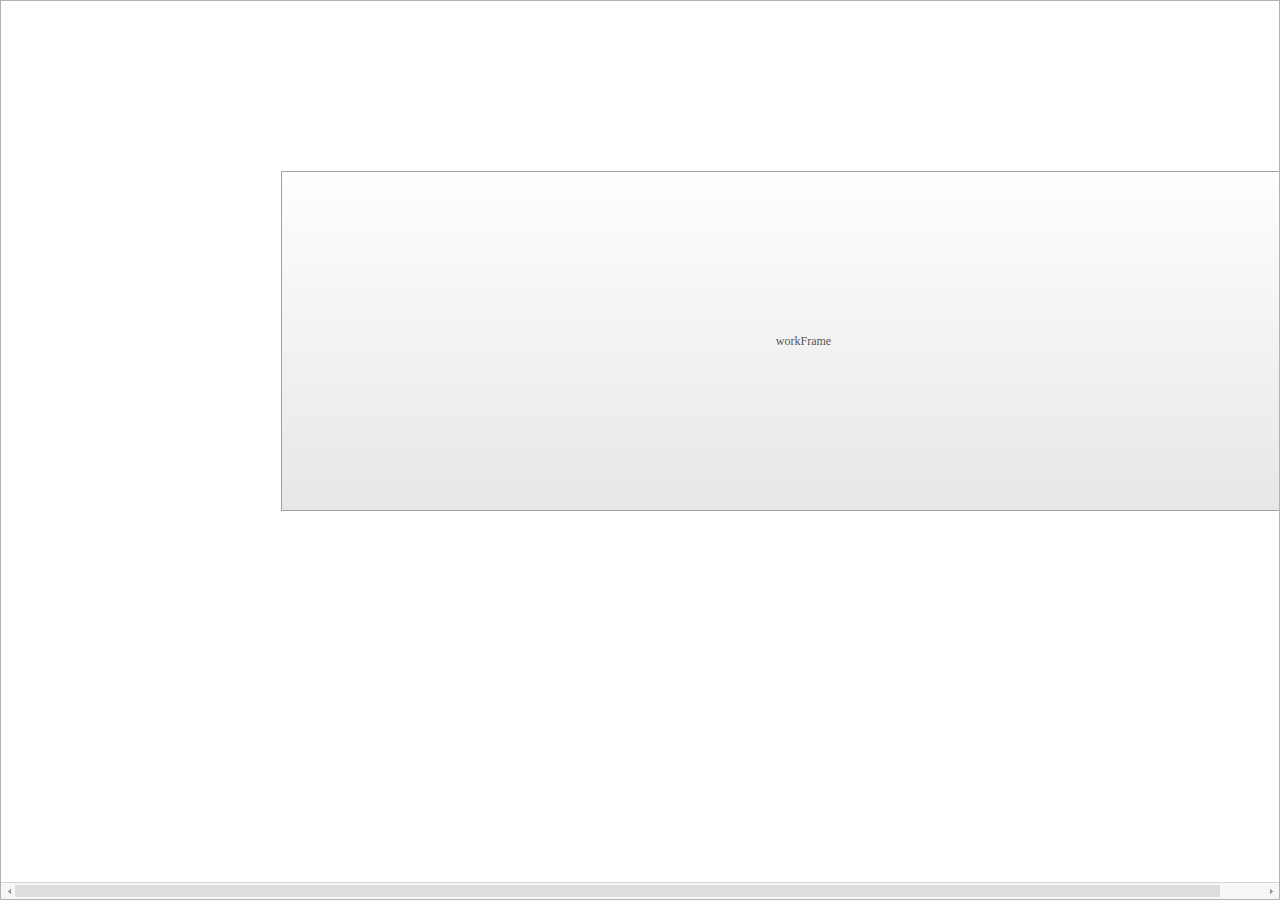
<file: online-web/src/main/webapp/comUi/index.html>
<!-- DOCTYPE : DOCTYPE declaration -->
<!DOCTYPE html>
<html > <!-- LANGUAGE : locale setting (value of location property in Environment) -->
<head>
	<meta http-equiv="X-UA-Compatible" content="IE=Edge">
	<meta charset="UTF-8">
	<meta name="viewport" content="user-scalable=1, initial-scale=0.1, width=device-width, target-densitydpi=device-dpi">
	<!-- META_CHECKVERSION : Add if value of checkversion property in Envrionment is true -->

	
	<!-- FAVICON : favion setting (value of icon property in Environment. add to value of icon property in Environment) -->

	
	<!-- USERFONT_STYLE : userfont style setting (value of userfontid property in Environment. crate contents contained in xfont file specified userfontid property in Environment) -->

	
	<!-- FRAMEWORK_LIBRARY : framework lodaing path (list of scripts files in the Framework.json file) -->
    <script src="./nexacrolib/framework/SystemBase.js" defer></script>
    <script src="./nexacrolib/framework/SystemBase_HTML5.js" defer></script>
    <script src="./nexacrolib/framework/SystemBase_Runtime.js" defer></script>
    <script src="./nexacrolib/framework/BasicObjs.js" defer></script>
    <script src="./nexacrolib/framework/ErrorDefine.js" defer></script>
    <script src="./nexacrolib/framework/Platform_HTML5.js" defer></script>
    <script src="./nexacrolib/framework/Platform_Runtime.js" defer></script>
    <script src="./nexacrolib/framework/Platform.js" defer></script>
    <script src="./nexacrolib/framework/CssObjs.js" defer></script>
    <script src="./nexacrolib/framework/Device.js" defer></script>
    <script src="./nexacrolib/framework/Device_Android.js" defer></script>
    <script src="./nexacrolib/framework/Device_Windows.js" defer></script>
    <script src="./nexacrolib/framework/Device_iOS.js" defer></script>
	
	<!-- COMPONENTS_LIBRARY : commonent lodaing path (list of script file in json file specified in the TypeDefinition module) -->
    <script src="./nexacrolib/component/CompBase/Element_HTML5.js" defer></script>
    <script src="./nexacrolib/component/CompBase/Element_Runtime.js" defer></script>
    <script src="./nexacrolib/component/CompBase/CompBase.js" defer></script>
    <script src="./nexacrolib/component/CompBase/CompEventBase.js" defer></script>
    <script src="./nexacrolib/component/CompBase/Data.js" defer></script>
    <script src="./nexacrolib/component/CompBase/EditBase.js" defer></script>
    <script src="./nexacrolib/component/CompBase/FormBase.js" defer></script>
    <script src="./nexacrolib/component/CompBase/TitleBar.js" defer></script>
    <script src="./nexacrolib/component/CompBase/StatusBar.js" defer></script>
    <script src="./nexacrolib/component/CompBase/FrameBase.js" defer></script>
    <script src="./nexacrolib/component/CompBase/ScrollBar.js" defer></script>
    <script src="./nexacrolib/component/CompBase/Step.js" defer></script>
    <script src="./nexacrolib/component/CompBase/Animation.js" defer></script>
    <script src="./nexacrolib/component/ComComp/Dataset.js" defer></script>
    <script src="./nexacrolib/component/ComComp/DataObject.js" defer></script>
    <script src="./nexacrolib/component/ComComp/DomObject.js" defer></script>
    <script src="./nexacrolib/component/ComComp/Static.js" defer></script>
    <script src="./nexacrolib/component/ComComp/Button.js" defer></script>
    <script src="./nexacrolib/component/ComComp/Edit.js" defer></script>
    <script src="./nexacrolib/component/ComComp/MaskEdit.js" defer></script>
    <script src="./nexacrolib/component/ComComp/TextArea.js" defer></script>
    <script src="./nexacrolib/component/ComComp/lang/ko/ime.js" defer></script>
    <script src="./nexacrolib/component/ComComp/lang/ja/ime.js" defer></script>
    <script src="./nexacrolib/component/ComComp/ImageViewer.js" defer></script>
    <script src="./nexacrolib/component/ComComp/CheckBox.js" defer></script>
    <script src="./nexacrolib/component/ComComp/Radio.js" defer></script>
    <script src="./nexacrolib/component/ComComp/ListBox.js" defer></script>
    <script src="./nexacrolib/component/ComComp/Combo.js" defer></script>
    <script src="./nexacrolib/component/ComComp/Div.js" defer></script>
    <script src="./nexacrolib/component/ComComp/ProgressBar.js" defer></script>
    <script src="./nexacrolib/component/ComComp/PopupDiv.js" defer></script>
    <script src="./nexacrolib/component/ComComp/Menu.js" defer></script>
    <script src="./nexacrolib/component/ComComp/PopupMenu.js" defer></script>
    <script src="./nexacrolib/component/ComComp/Spin.js" defer></script>
    <script src="./nexacrolib/component/ComComp/DatePicker.js" defer></script>
    <script src="./nexacrolib/component/ComComp/Calendar.js" defer></script>
    <script src="./nexacrolib/component/ComComp/GroupBox.js" defer></script>
    <script src="./nexacrolib/component/ComComp/Tab.js" defer></script>
    <script src="./nexacrolib/component/ComComp/FileDialog.js" defer></script>
    <script src="./nexacrolib/component/ComComp/FileDownload.js" defer></script>
    <script src="./nexacrolib/component/ComComp/FileDownTransfer.js" defer></script>
    <script src="./nexacrolib/component/ComComp/FileUpload.js" defer></script>
    <script src="./nexacrolib/component/ComComp/FileUpTransfer.js" defer></script>
    <script src="./nexacrolib/component/ComComp/VideoPlayer.js" defer></script>
    <script src="./nexacrolib/component/ComComp/WebBrowser.js" defer></script>
    <script src="./nexacrolib/component/ComComp/GoogleMap.js" defer></script>
    <script src="./nexacrolib/component/ComComp/Sketch.js" defer></script>
    <script src="./nexacrolib/component/ComComp/ExportObject.js" defer></script>
    <script src="./nexacrolib/component/ComComp/ImportObject.js" defer></script>
    <script src="./nexacrolib/component/ComComp/Tray.js" defer></script>
    <script src="./nexacrolib/component/ComComp/Plugin.js" defer></script>
    <script src="./nexacrolib/component/ComComp/VirtualFile.js" defer></script>
    <script src="./nexacrolib/component/ComComp/Cell.js" defer></script>
    <script src="./nexacrolib/component/ComComp/View.js" defer></script>
    <script src="./nexacrolib/component/ComComp/Action.js" defer></script>
    <script src="./nexacrolib/component/ComComp/WebView.js" defer></script>
    <script src="./nexacrolib/component/Grid/GridInfo.js" defer></script>
    <script src="./nexacrolib/component/Grid/Grid.js" defer></script>
    <script src="./nexacrolib/component/CompBaseEx/SimpleComp.js" defer></script>
    <script src="./nexacrolib/component/CompBaseEx/ComplexComp.js" defer></script>
    <script src="./nexacrolib/component/ListView/ListView.js" defer></script>
    <script src="./nexacrolib/component/DeviceAPI/SQLite.js" defer></script>
    <script src="./nexacrolib/component/DeviceAPI/SQLite_Runtime.js" defer></script>
    <script src="./nexacrolib/component/DeviceAPI/DeviceObjs.js" defer></script>
    <script src="./nexacrolib/component/DeviceAPI/DeviceObjs_Runtime.js" defer></script>
    <script src="./nexacrolib/component/DeviceAPI/Mobile.js" defer></script>
    <script src="./nexacrolib/component/DeviceAPI/BluetoothLE.js" defer></script>
    <script src="./nexacrolib/component/DeviceAPI/TCPClientSocket.js" defer></script>
  
	<!-- ENVIRONMENT_LIBRARY : application environment path (path of Environment.xml.js) -->
    <script src="./environment.xml.js" defer></script>
	
  <!-- SPLASH_DEFINE_STYLE : Defines the style of the splash screen that is visible while modules are loading -->
  <style>.loader { position: absolute; left: 50%; top: 50%; z-index: 1; width: 150px; height: 150px; margin: -75px 0 0 -75px; border: 16px solid #f3f3f3; border-radius: 50%; border-top: 16px solid #3498db; -webkit-animation: spin 2s linear infinite; animation: spin 2s linear infinite; } @-webkit-keyframes spin { 0% { -webkit-transform: rotate(0deg); } 100% { -webkit-transform: rotate(360deg); } } @keyframes spin { 0% { transform: rotate(0deg); } 100% { transform: rotate(360deg); } }</style>
  
	<title></title>
</head>
<body style="margin:0;border:none;-ms-touch-action:none;" onload="oninitframework()">
	<!-- SPLASH_SHOW_STYLE : Adds the splash screen that is visible while modules are loading -->
    <div class="loader" id="loader"/>
  
	<script>
		function oninitframework()
		{
			/* SPLASH_HIDE_STYLE : Hides the splash screen when modules finish loading */
            var loader = document.getElementById("loader");
            if (loader) loader.style.display="none";
      
			/* SCREEN_INFORMATION : create screen information defined in Environment > ScreenDefinition */
			var screeninfo = [
            {"id":"Desktop_screen","type":"desktop","themeid":"theme::common","xadl":"Application_Desktop.xadl.js"}
			];
			nexacro._initHTMLSysEvent(window, document);
			nexacro._initEnvironment(screeninfo);
			/* create internal iframe */
			/* USERFONT_INFORMATION : userfontid property is specified in the Environment */
			nexacro._prepareManagerFrame(onloadframework);
		}
		function onloadframework()
		{
			/* application loading */
			nexacro._loadADL();
		}
		function onfinalframework()
		{
			/* application exit */
		}
	</script>
</body>
</html>
</file>
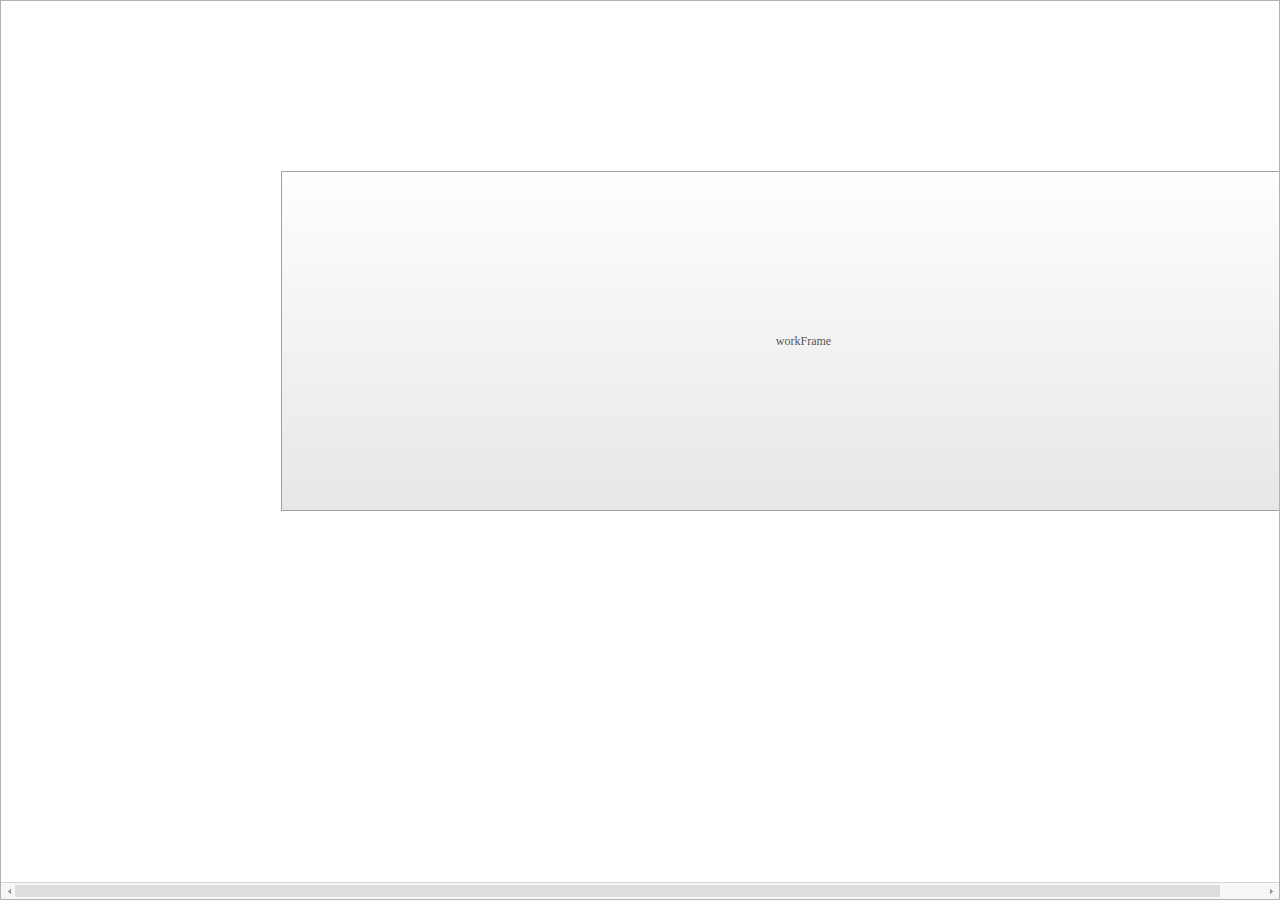
<file: online-web/src/main/webapp/comUi/launch.html>
<!-- DOCTYPE : DOCTYPE declaration -->
<!DOCTYPE html>
<html > <!-- LANGUAGE : locale setting (value of location property in Environment) -->
<head>
	<meta http-equiv="X-UA-Compatible" content="IE=Edge">
	<meta charset="UTF-8">
	<meta name="viewport" content="user-scalable=1, initial-scale=0.1, width=device-width, target-densitydpi=device-dpi">
	<!-- META_CHECKVERSION : Add if value of checkversion property in Envrionment is true -->

	
	<!-- FAVICON : favion setting (value of icon property in Environment. add to value of icon property in Environment) -->

	
	<!-- USERFONT_STYLE : userfont style setting (value of userfontid property in Environment. crate contents contained in xfont file specified userfontid property in Environment) -->

	
	<!-- FRAMEWORK_LIBRARY : framework lodaing path (list of scripts files in the Framework.json file) -->
    <script src="./nexacrolib/framework/SystemBase.js" defer></script>
    <script src="./nexacrolib/framework/SystemBase_HTML5.js" defer></script>
    <script src="./nexacrolib/framework/SystemBase_Runtime.js" defer></script>
    <script src="./nexacrolib/framework/BasicObjs.js" defer></script>
    <script src="./nexacrolib/framework/ErrorDefine.js" defer></script>
    <script src="./nexacrolib/framework/Platform_HTML5.js" defer></script>
    <script src="./nexacrolib/framework/Platform_Runtime.js" defer></script>
    <script src="./nexacrolib/framework/Platform.js" defer></script>
    <script src="./nexacrolib/framework/CssObjs.js" defer></script>
    <script src="./nexacrolib/framework/Device.js" defer></script>
    <script src="./nexacrolib/framework/Device_Android.js" defer></script>
    <script src="./nexacrolib/framework/Device_Windows.js" defer></script>
    <script src="./nexacrolib/framework/Device_iOS.js" defer></script>
	
	<!-- COMPONENTS_LIBRARY : commonent lodaing path (list of script file in json file specified in the TypeDefinition module) -->
    <script src="./nexacrolib/component/CompBase/Element_HTML5.js" defer></script>
    <script src="./nexacrolib/component/CompBase/Element_Runtime.js" defer></script>
    <script src="./nexacrolib/component/CompBase/CompBase.js" defer></script>
    <script src="./nexacrolib/component/CompBase/CompEventBase.js" defer></script>
    <script src="./nexacrolib/component/CompBase/Data.js" defer></script>
    <script src="./nexacrolib/component/CompBase/EditBase.js" defer></script>
    <script src="./nexacrolib/component/CompBase/FormBase.js" defer></script>
    <script src="./nexacrolib/component/CompBase/TitleBar.js" defer></script>
    <script src="./nexacrolib/component/CompBase/StatusBar.js" defer></script>
    <script src="./nexacrolib/component/CompBase/FrameBase.js" defer></script>
    <script src="./nexacrolib/component/CompBase/ScrollBar.js" defer></script>
    <script src="./nexacrolib/component/CompBase/Step.js" defer></script>
    <script src="./nexacrolib/component/CompBase/Animation.js" defer></script>
    <script src="./nexacrolib/component/ComComp/Dataset.js" defer></script>
    <script src="./nexacrolib/component/ComComp/DataObject.js" defer></script>
    <script src="./nexacrolib/component/ComComp/DomObject.js" defer></script>
    <script src="./nexacrolib/component/ComComp/Static.js" defer></script>
    <script src="./nexacrolib/component/ComComp/Button.js" defer></script>
    <script src="./nexacrolib/component/ComComp/Edit.js" defer></script>
    <script src="./nexacrolib/component/ComComp/MaskEdit.js" defer></script>
    <script src="./nexacrolib/component/ComComp/TextArea.js" defer></script>
    <script src="./nexacrolib/component/ComComp/lang/ko/ime.js" defer></script>
    <script src="./nexacrolib/component/ComComp/lang/ja/ime.js" defer></script>
    <script src="./nexacrolib/component/ComComp/ImageViewer.js" defer></script>
    <script src="./nexacrolib/component/ComComp/CheckBox.js" defer></script>
    <script src="./nexacrolib/component/ComComp/Radio.js" defer></script>
    <script src="./nexacrolib/component/ComComp/ListBox.js" defer></script>
    <script src="./nexacrolib/component/ComComp/Combo.js" defer></script>
    <script src="./nexacrolib/component/ComComp/Div.js" defer></script>
    <script src="./nexacrolib/component/ComComp/ProgressBar.js" defer></script>
    <script src="./nexacrolib/component/ComComp/PopupDiv.js" defer></script>
    <script src="./nexacrolib/component/ComComp/Menu.js" defer></script>
    <script src="./nexacrolib/component/ComComp/PopupMenu.js" defer></script>
    <script src="./nexacrolib/component/ComComp/Spin.js" defer></script>
    <script src="./nexacrolib/component/ComComp/DatePicker.js" defer></script>
    <script src="./nexacrolib/component/ComComp/Calendar.js" defer></script>
    <script src="./nexacrolib/component/ComComp/GroupBox.js" defer></script>
    <script src="./nexacrolib/component/ComComp/Tab.js" defer></script>
    <script src="./nexacrolib/component/ComComp/FileDialog.js" defer></script>
    <script src="./nexacrolib/component/ComComp/FileDownload.js" defer></script>
    <script src="./nexacrolib/component/ComComp/FileDownTransfer.js" defer></script>
    <script src="./nexacrolib/component/ComComp/FileUpload.js" defer></script>
    <script src="./nexacrolib/component/ComComp/FileUpTransfer.js" defer></script>
    <script src="./nexacrolib/component/ComComp/VideoPlayer.js" defer></script>
    <script src="./nexacrolib/component/ComComp/WebBrowser.js" defer></script>
    <script src="./nexacrolib/component/ComComp/GoogleMap.js" defer></script>
    <script src="./nexacrolib/component/ComComp/Sketch.js" defer></script>
    <script src="./nexacrolib/component/ComComp/ExportObject.js" defer></script>
    <script src="./nexacrolib/component/ComComp/ImportObject.js" defer></script>
    <script src="./nexacrolib/component/ComComp/Tray.js" defer></script>
    <script src="./nexacrolib/component/ComComp/Plugin.js" defer></script>
    <script src="./nexacrolib/component/ComComp/VirtualFile.js" defer></script>
    <script src="./nexacrolib/component/ComComp/Cell.js" defer></script>
    <script src="./nexacrolib/component/ComComp/View.js" defer></script>
    <script src="./nexacrolib/component/ComComp/Action.js" defer></script>
    <script src="./nexacrolib/component/ComComp/WebView.js" defer></script>
    <script src="./nexacrolib/component/Grid/GridInfo.js" defer></script>
    <script src="./nexacrolib/component/Grid/Grid.js" defer></script>
    <script src="./nexacrolib/component/CompBaseEx/SimpleComp.js" defer></script>
    <script src="./nexacrolib/component/CompBaseEx/ComplexComp.js" defer></script>
    <script src="./nexacrolib/component/ListView/ListView.js" defer></script>
    <script src="./nexacrolib/component/DeviceAPI/SQLite.js" defer></script>
    <script src="./nexacrolib/component/DeviceAPI/SQLite_Runtime.js" defer></script>
    <script src="./nexacrolib/component/DeviceAPI/DeviceObjs.js" defer></script>
    <script src="./nexacrolib/component/DeviceAPI/DeviceObjs_Runtime.js" defer></script>
    <script src="./nexacrolib/component/DeviceAPI/Mobile.js" defer></script>
    <script src="./nexacrolib/component/DeviceAPI/BluetoothLE.js" defer></script>
    <script src="./nexacrolib/component/DeviceAPI/TCPClientSocket.js" defer></script>
	
	<!-- ENVIRONMENT_LIBRARY : application environment path (path of Environment.xml.js) -->
    <script src="./environment.xml.js" defer></script>
  
  <!-- SPLASH_DEFINE_STYLE : Defines the style of the splash screen that is visible while modules are loading -->
  <style>.loader { position: absolute; left: 50%; top: 50%; z-index: 1; width: 150px; height: 150px; margin: -75px 0 0 -75px; border: 16px solid #f3f3f3; border-radius: 50%; border-top: 16px solid #3498db; -webkit-animation: spin 2s linear infinite; animation: spin 2s linear infinite; } @-webkit-keyframes spin { 0% { -webkit-transform: rotate(0deg); } 100% { -webkit-transform: rotate(360deg); } } @keyframes spin { 0% { transform: rotate(0deg); } 100% { transform: rotate(360deg); } }</style>
	
	<title></title>
</head>
<body style="margin:0;border:none;-ms-touch-action:none;" onload="oninitframework()">
	<!-- SPLASH_SHOW_STYLE : Adds the splash screen that is visible while modules are loading -->
    <div class="loader" id="loader"/>
  
	<script>
	function oninitframework()
	{
		/* SPLASH_HIDE_STYLE : Hides the splash screen when modules finish loading */
        var loader = document.getElementById("loader");
        if (loader) loader.style.display="none";
    
		/* parameter information */
		var urlParams = {};
		(function () {
			var match,
			pl     = /\+/g,
			search = /([^&=]+)=?([^&]*)/g,
			decode = function (s) { return decodeURIComponent(s.replace(pl, " ")); },
			query  = window.location.search.substring(1);
			while (match = search.exec(query)) { urlParams[decode(match[1])] = decode(match[2]); }
			})();
			
		nexacro._launch_screenid = urlParams.screenid;
		/* SCREEN_INFORMATION : create screen information defined in Environment > ScreenDefinition */
		var screeninfo = [
        {"id":"Desktop_screen","type":"desktop","themeid":"theme::common","xadl":"Application_Desktop.xadl.js"}
		];
		
		nexacro._initHTMLSysEvent(window, document);
		nexacro._initEnvironment(screeninfo);
		/* create internal iframe */
		/* USERFONT_INFORMATION : userfontid property is specified in the Environment */
		nexacro._prepareManagerFrame(onloadframework);
	}
	function onloadframework()
	{
		/* application loading */
		nexacro._loadADL();
	}
	function onfinalframework()
	{
		/* application exit */
	}
	</script>
</body>
</html>
</file>
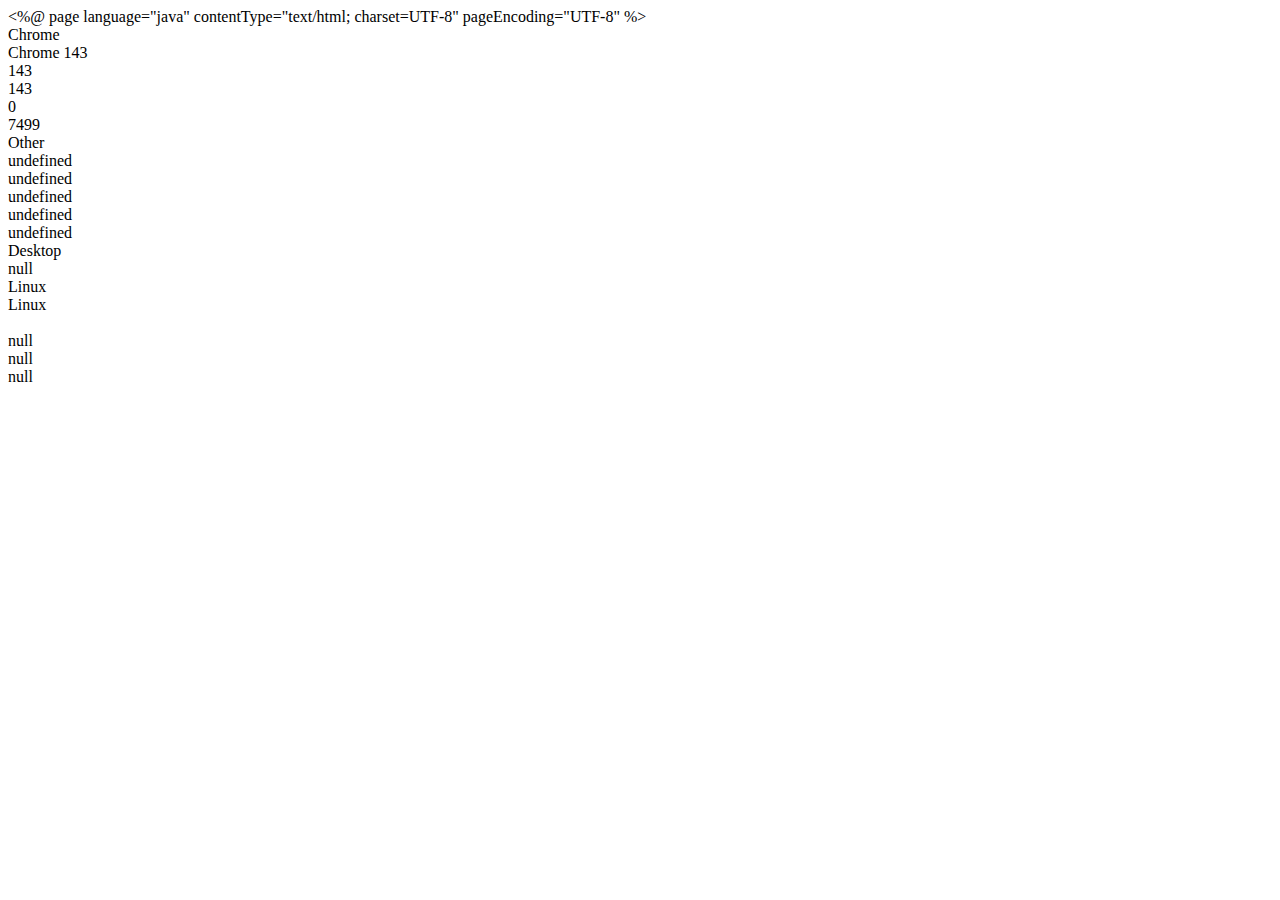
<file: online-web/src/main/webapp/resources/static/js/plugins/detect/detect.html>
<%@ page language="java" contentType="text/html; charset=UTF-8" pageEncoding="UTF-8" %>

<!DOCTYPE html>
<html class="full" lang="ko">
<head>

<meta http-equiv="X-UA-Compatible" content="IE=edge" />
<meta charset="utf-8" >
<meta name="viewport" content="width=device-width, initial-scale=1" />
<meta name="description" content="detect test" />
<meta name="author" content="seung" />
<title>detect test</title>

<script src="detect.min.js"></script>

</head>
<body>

<script type="text/javascript">

var ua = detect.parse(navigator.userAgent);

document.write('<br />' + 	ua.browser.family); // "Mobile Safari"
document.write('<br />' + 	ua.browser.name); // "Mobile Safari 4.0.5"
document.write('<br />' + 	ua.browser.version); // "4.0.5"
document.write('<br />' + 	ua.browser.major); // 4
document.write('<br />' + 	ua.browser.minor); // 0
document.write('<br />' + 	ua.browser.patch); // 5

document.write('<br />' + 	ua.device.family); // "iPhone"
document.write('<br />' + 	ua.device.name); // "iPhone"
document.write('<br />' + 	ua.device.version); // ""
document.write('<br />' + 	ua.device.major); // null
document.write('<br />' + 	ua.device.minor); // null
document.write('<br />' + 	ua.device.patch); // null
document.write('<br />' + 	ua.device.type); // "Mobile"
document.write('<br />' + 	ua.device.manufacturer); // "Apple"

document.write('<br />' + 	ua.os.family); // "iOS"
document.write('<br />' + 	ua.os.name); // "iOS 4"
document.write('<br />' + 	ua.os.version); // "4"
document.write('<br />' + 	ua.os.major); // 4
document.write('<br />' + 	ua.os.minor); // 0
document.write('<br />' + 	ua.os.patch); // null


</script>

</body>
</html>
</file>
